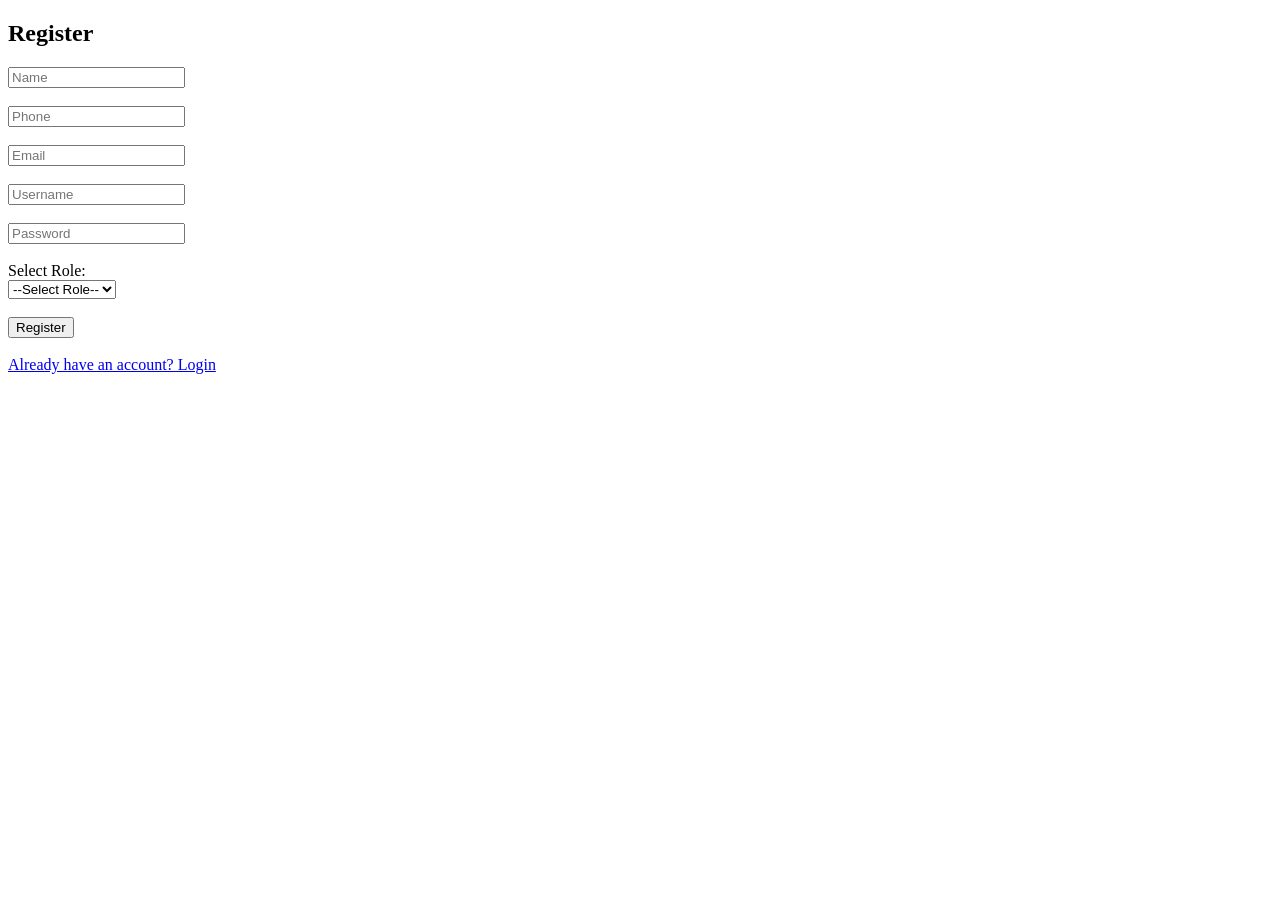
<file: week_5_task/templates/register.html>
<!DOCTYPE html>
<html>
<head>
    <title>Register</title>
</head>
<body>

<h2>Register</h2>

<form method="POST">

    <input type="text" name="name" placeholder="Name" required><br><br>
    <input type="text" name="phone" placeholder="Phone" required><br><br>
    <input type="email" name="email" placeholder="Email" required><br><br>

    <input type="text" name="username" placeholder="Username" required><br><br>
    <input type="password" name="password" placeholder="Password" required><br><br>

    <label>Select Role:</label><br>
    <select name="role" required>
        <option value="">--Select Role--</option>
        <option value="admin">Admin</option>
        <option value="electrician">Electrician</option>
    </select><br><br>

    <button type="submit">Register</button>

</form>

<br>
<a href="/login">Already have an account? Login</a>

</body>
</html>
</file>
